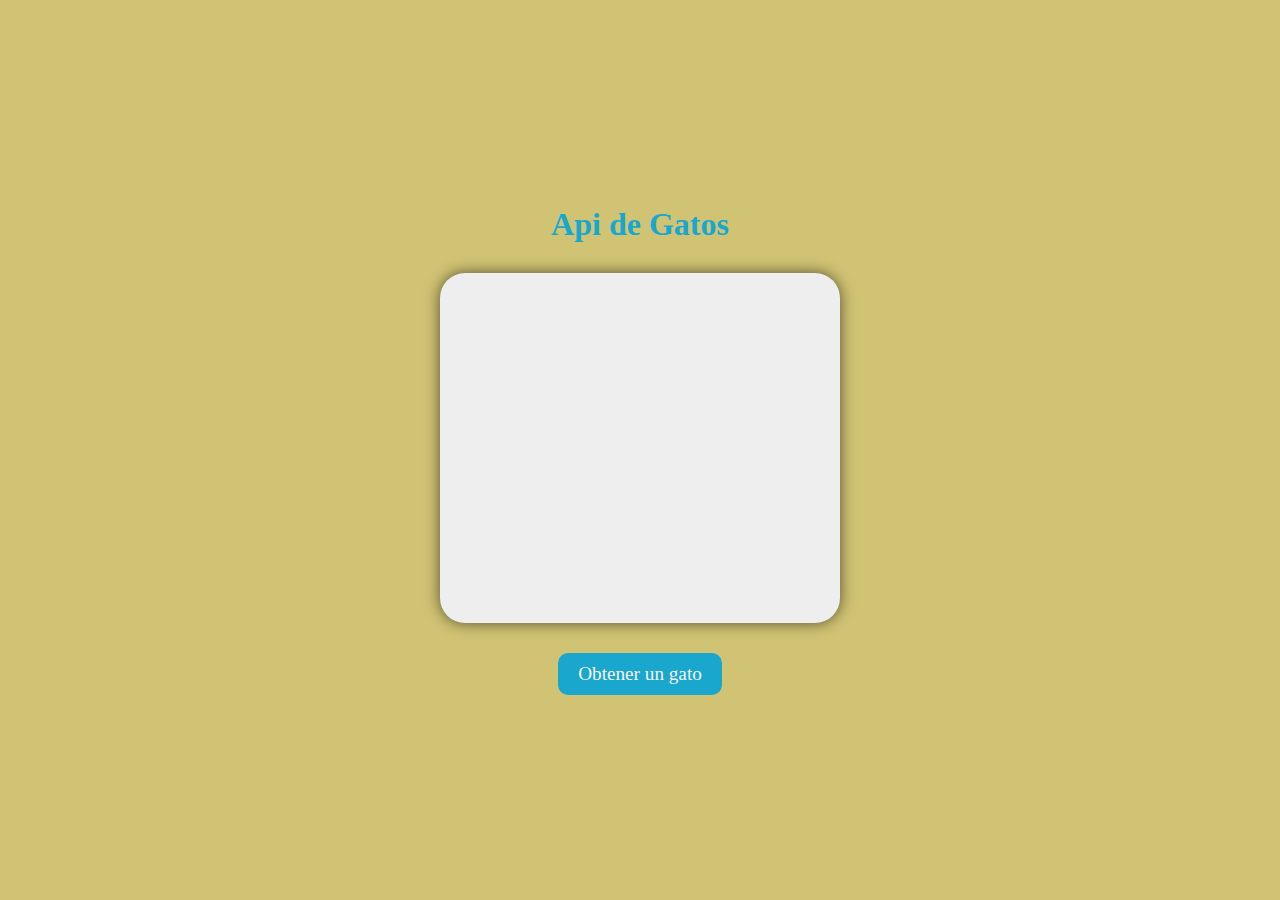
<file: nuevo.html>
<!DOCTYPE html>
<html lang="en">
<head>
    <meta charset="UTF-8">
    <meta name="viewport" content="width=device-width, initial-scale=1.0">

    <title>Gatos</title>
    <link rel="stylesheet" href="styles.css">
</head>
<body>
    
</head>

<body>

    <main class="main__container">
        <h1 class="tittle">Api de Gatos</h1>        
        <div class="img--container" id="cat-img-container"></div>
        <button class="button" id="btn-cat">Obtener un gato</button>
    </main>

    <!-- My JS -->
    <script src="1-.js"></script>

</body>

</html>
</file>
<file: styles.css>
@import url('https://fonts.googleapis.com/css2?family=Pacifico&display=swap');

* {
    padding: 0;
    margin: 0;
    box-sizing: border-box;
    font-family: 'roboto', molde;
    background: #d1c374;
}

.main__container {
    height: 100vh;
    display: flex;
    flex-direction: column;
    align-items: center;
    justify-content: center;
}

.main__container .img--container {
    width: 400px;
    height: 350px;
    background: #eee;
    background-size: cover;
    background-repeat: no-repeat;
    background-position: center;
    border-radius: 25px;
    margin: 30px 0;
    box-shadow: 0px 0px 15px rgba(0, 0, 0, 0.6);
    backdrop-filter: blur(10px);
}

.main__container .tittle {
    color:#19A7CE;
}


.main__container .button {
    padding: 10px 20px;
    border-radius: 10px;
    font-size: 1.2em;
    background: #19A7CE;
    border: none;
    color: #F6F1F1;
    transition: all 0.3s;
    cursor: pointer;
}

.main__container .button:hover {
    background: #146C94;
}
</file>
